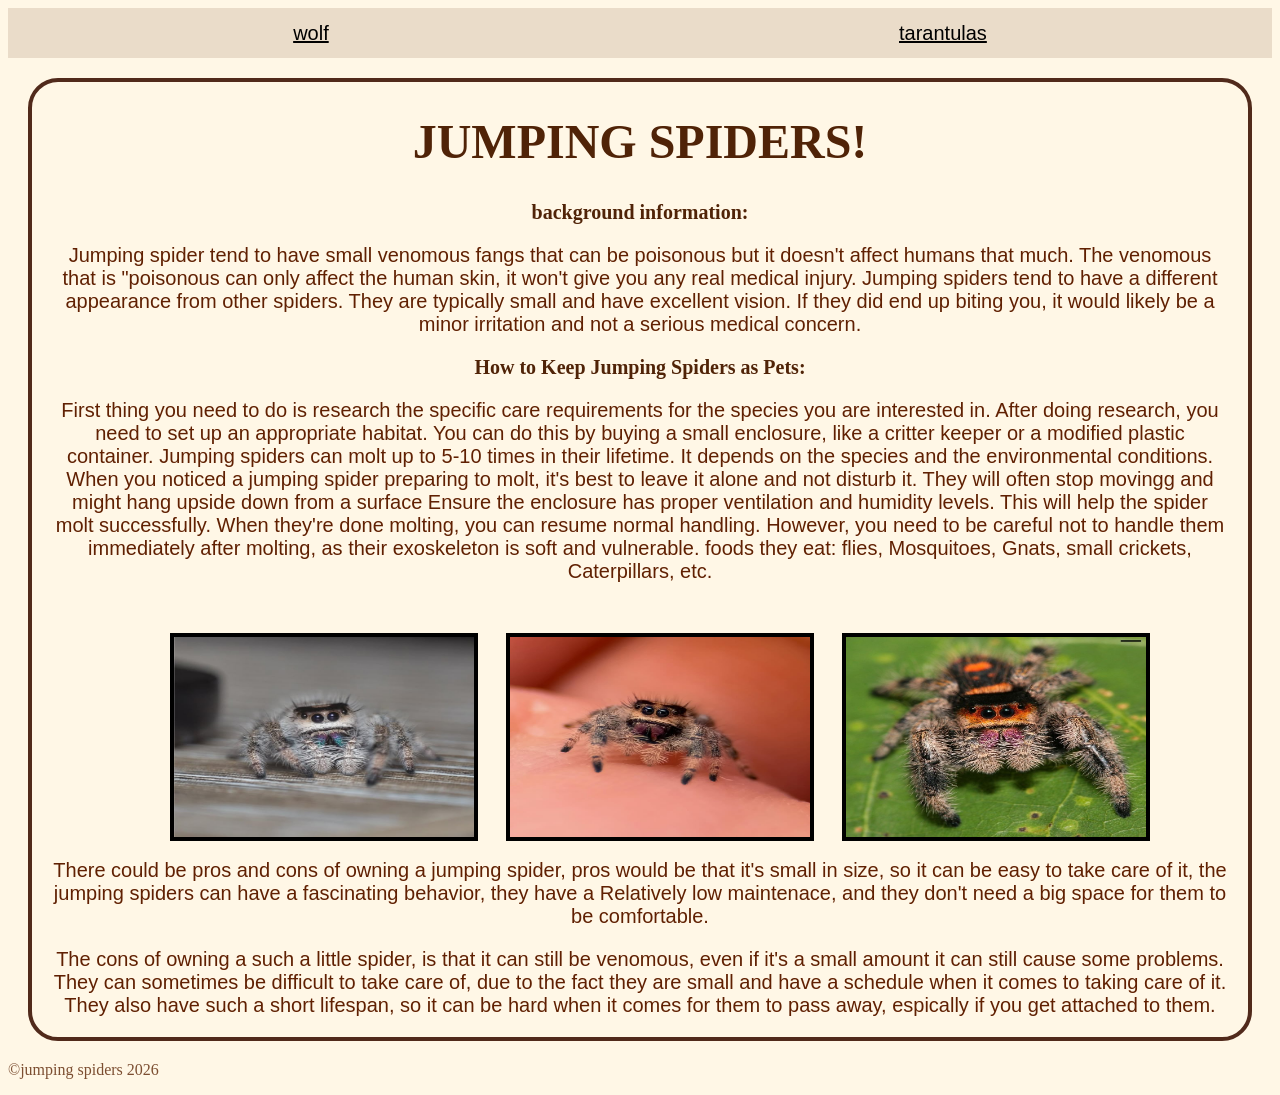
<file: index.html>
<!DOCTYPE html>
<html lang="en">
    <head>
        <meta charset="UTF-8">
        <meta name="description" content="My personal favorite spiders">
        <meta name="viewport" content="width=device-width, initial-scale=1.0">
        <title>Spider glazer 3000</title>

        <!-- jumping spider/ main -->

        <link rel="stylesheet" href="./global.css" type="text/css">
    </head>
    <body>
        <nav>
            <!-- site navigation -->
            <!-- <a href="../wolfspider/index.html">wolf -->
            <a href="./wolfspider/" class="nav-link">wolf</a>
            <a href="./tarantuals/" class="nav-link">tarantulas</a>
            </a>

        </nav>

                     <!-- bakcground info -->

                         <div class="border">
                            <h1>JUMPING SPIDERS!</h1>
                            <h2>
                                background information:

                            </h2>

                            <p class="background-info">Jumping spider tend to have small venomous fangs that can be poisonous but it doesn't affect humans that much.
                                The venomous that is "poisonous can only affect the human skin, it won't give you any real medical injury.
                                Jumping spiders tend to have a different appearance from other spiders. They are typically small and have excellent vision.
                                If they did end up biting you, it would likely be a minor irritation and not a serious medical concern.
                            </p>

                            <!-- How to keep one as a pet? -->

                            <h3>How to Keep Jumping Spiders as Pets:</h3>

                            <p class="background-info">
                                First thing you need to do is research the specific care requirements for the species you are interested in.
                                After doing research, you need to set up an appropriate habitat. You can do this by buying a small enclosure, like a critter keeper or a modified plastic container.
                                Jumping spiders can molt up to 5-10 times in their lifetime. It depends on the species and the environmental conditions.
                                When you noticed a jumping spider preparing to molt, it's best to leave it alone and not disturb it. They will often stop movingg and might hang upside down from a surface
                                Ensure the enclosure has proper ventilation and humidity levels. This will help the spider molt successfully.
                                When they're done molting, you can resume normal handling. However, you need to be careful not to handle them immediately after molting, as their exoskeleton is soft and vulnerable.
                                foods they eat: flies, Mosquitoes, Gnats, small crickets, Caterpillars, etc.
                            </p>
                               <img  src="./main/images/jumping_spider_one.jpg" alt="Jumping Spider" style="margin-top: 20px; margin-left: 20px; width: 300px; height: 200px;" class="img-animation">
                                <img src="./main/images/jumping_spider_two.jpg" alt="Jumping Spider" style="margin-top: 20px; margin-left: 20px; width: 300px; height: 200px;" class="img-animation">
                                <img src="./main/images/jumping_spider_three.jpg" alt="Jumping Spider" style="margin-top: 20px; margin-left: 20px; width: 300px; height: 200px;" class="img-animation">

                            <p class="background-info">
                                There could be pros and cons of owning a jumping spider, pros would be that it's small in size,
                                so it can be easy to take care of it, the jumping spiders can have a fascinating behavior, they have a Relatively
                                low maintenace, and they don't need a big space for them to be comfortable. 
                            </p>

                            <p class="background-info">
                                The cons of owning a such a little spider, is that it can still be venomous, even if it's a small amount it can 
                                still cause some problems. They can sometimes be difficult to take care of, due to the fact they 
                                are small and have a schedule when it comes to taking care of it. They also have such a short lifespan, 
                                so it can be hard when it comes for them to pass away, espically if you get attached to them.

                            </p>
                            
                        </div>
                            <footer>
                             <p>&copy;jumping spiders 2026</p>
                            </footer>
            
</body>
</html>
</file>
<file: global.css>
:root {
    color: rgb(124, 78, 49);

}


.background-info {
    text-align: center;
    margin: 20px;
    font-family:'Gill Sans', 'Gill Sans MT', Calibri, 'Trebuchet MS', sans-serif;
    color: rgb(96, 32, 2);
    font-size: 20px;
}

h1 {
    font-size: 3.0rem;
    text-align: center;
}


.border {
    margin: 20px;
    text-align: center;
    margin: 20px;
    border: 4px solid rgb(81, 42, 27);
    color: rgb(80, 35, 7);
    border-radius: 30px;
    font-family: cursive;
    font-size: 2rem;
}



h2 {
    text-align: center;
    margin: 20px;
    font-family: cursive;
    font-size: 20px;
}

h3 {
    text-align: center;
    margin: 20px;
    font-family: cursive;
    font-size: 20px;
}



h2 {
    text-align: center;
    margin: 20px;
    font-family: cursive;
    font-size: 20px;
}

img {
  transform: translate(10px, 10px); 
   border: 4px solid rgb(0, 0, 0);
   
}

body {
    background-color: rgb(255, 247, 230);
}

nav {
    min-height: 50px;
    display:flex;
    flex-direction: row;
    justify-content: space-around;
    align-items: center;
    background-color: rgb(234, 220, 201);
}

.nav-link {
    color:black;
    font-family:'Gill Sans', 'Gill Sans MT', Calibri, 'Trebuchet MS', sans-serif;
    font-size: 20px;

}

/* img animation */

.img-animation:hover {
    width: 50px;
    padding: 7px;
  border-radius: 8px;
}

/* phone size */
@media (max-width: 123px) {
 img {
  transform: translate(10px, 10px); 
   border: 4px solid rgb(0, 0, 0);
   
}


.img-animation:hover {
    width: 50px;
    padding: 7px;
  box-shadow: 0 4px 6px rgba(, 0, 0, 0.1);
  border-radius: 8px;
}
}
</file>
